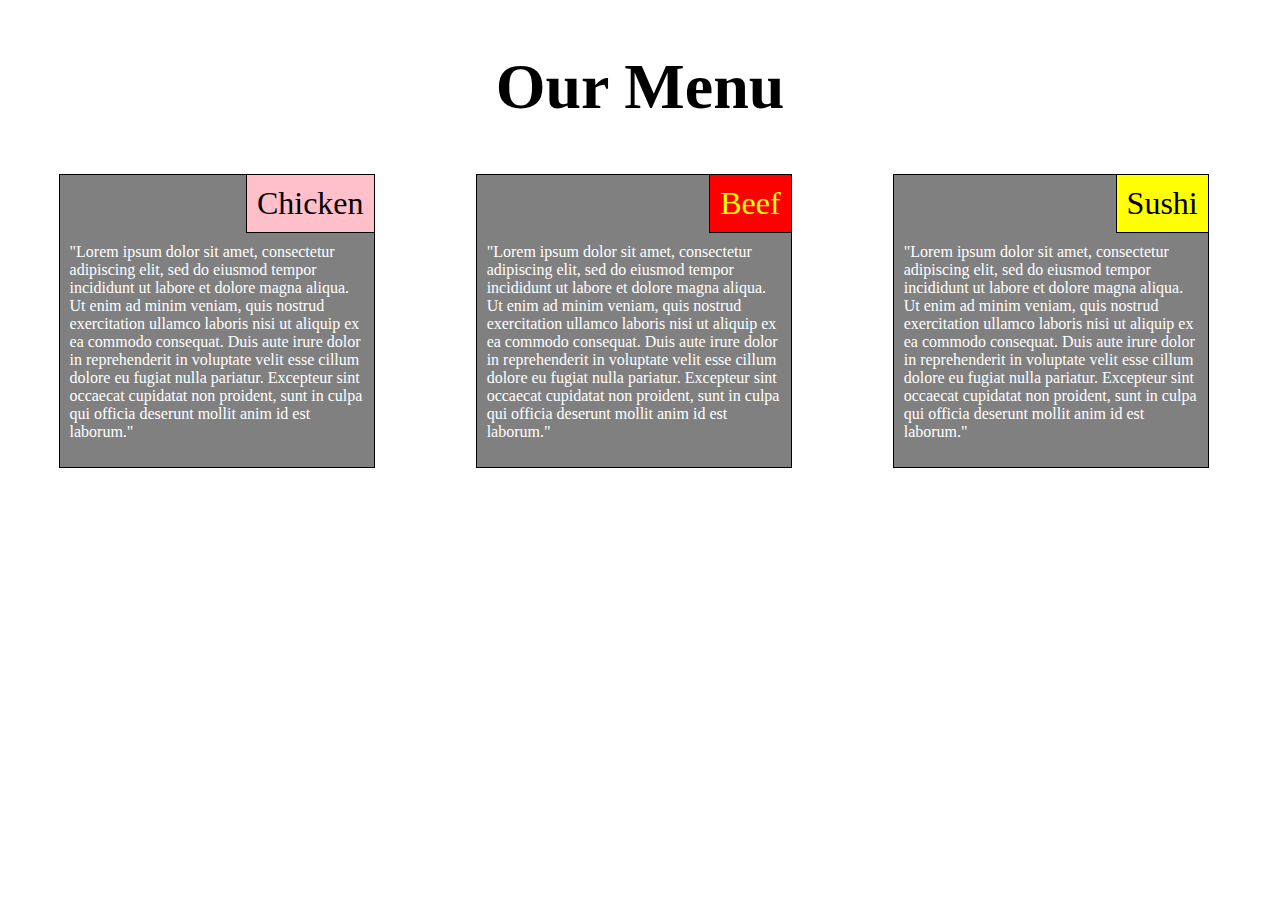
<file: module2_solution/index.html>
<!DOCTYPE html>
<html>
<head>
<meta charset="utf-8">
<meta name="viewport" content="width=device-width, initial-scale=1">
 <link rel="stylesheet" type="text/css" href="css/styles.css">
<title>Assignment Solution for Module 2</title>
</head>

<body>
<h1>Our Menu</h1>

<div class="row">
  
  <div class="col-lg-3 col-md-5 col-sm-8">

  		<div class="menu-title chicken">Chicken</div>
  		<p>"Lorem ipsum dolor sit amet, consectetur adipiscing elit, sed do eiusmod tempor incididunt ut labore et dolore magna aliqua. Ut enim ad minim veniam, quis nostrud exercitation ullamco laboris nisi ut aliquip ex ea commodo consequat. Duis aute irure dolor in reprehenderit in voluptate velit esse cillum dolore eu fugiat nulla pariatur. Excepteur sint occaecat cupidatat non proident, sunt in culpa qui officia deserunt mollit anim id est laborum."</p>

  </div>
  
  <div class="col-lg-3 col-md-5 col-sm-8">


  		<div class="menu-title beef">Beef</div>
  		<p>"Lorem ipsum dolor sit amet, consectetur adipiscing elit, sed do eiusmod tempor incididunt ut labore et dolore magna aliqua. Ut enim ad minim veniam, quis nostrud exercitation ullamco laboris nisi ut aliquip ex ea commodo consequat. Duis aute irure dolor in reprehenderit in voluptate velit esse cillum dolore eu fugiat nulla pariatur. Excepteur sint occaecat cupidatat non proident, sunt in culpa qui officia deserunt mollit anim id est laborum."
		</p>
  </div>
 
  <div class="col-lg-3 col-md-11 col-sm-8">

  		<div class="menu-title sushi">Sushi</div>
  		<p>"Lorem ipsum dolor sit amet, consectetur adipiscing elit, sed do eiusmod tempor incididunt ut labore et dolore magna aliqua. Ut enim ad minim veniam, quis nostrud exercitation ullamco laboris nisi ut aliquip ex ea commodo consequat. Duis aute irure dolor in reprehenderit in voluptate velit esse cillum dolore eu fugiat nulla pariatur. Excepteur sint occaecat cupidatat non proident, sunt in culpa qui officia deserunt mollit anim id est laborum."
		</p>
	</div>
  
</div>

</body>
</html>
</file>
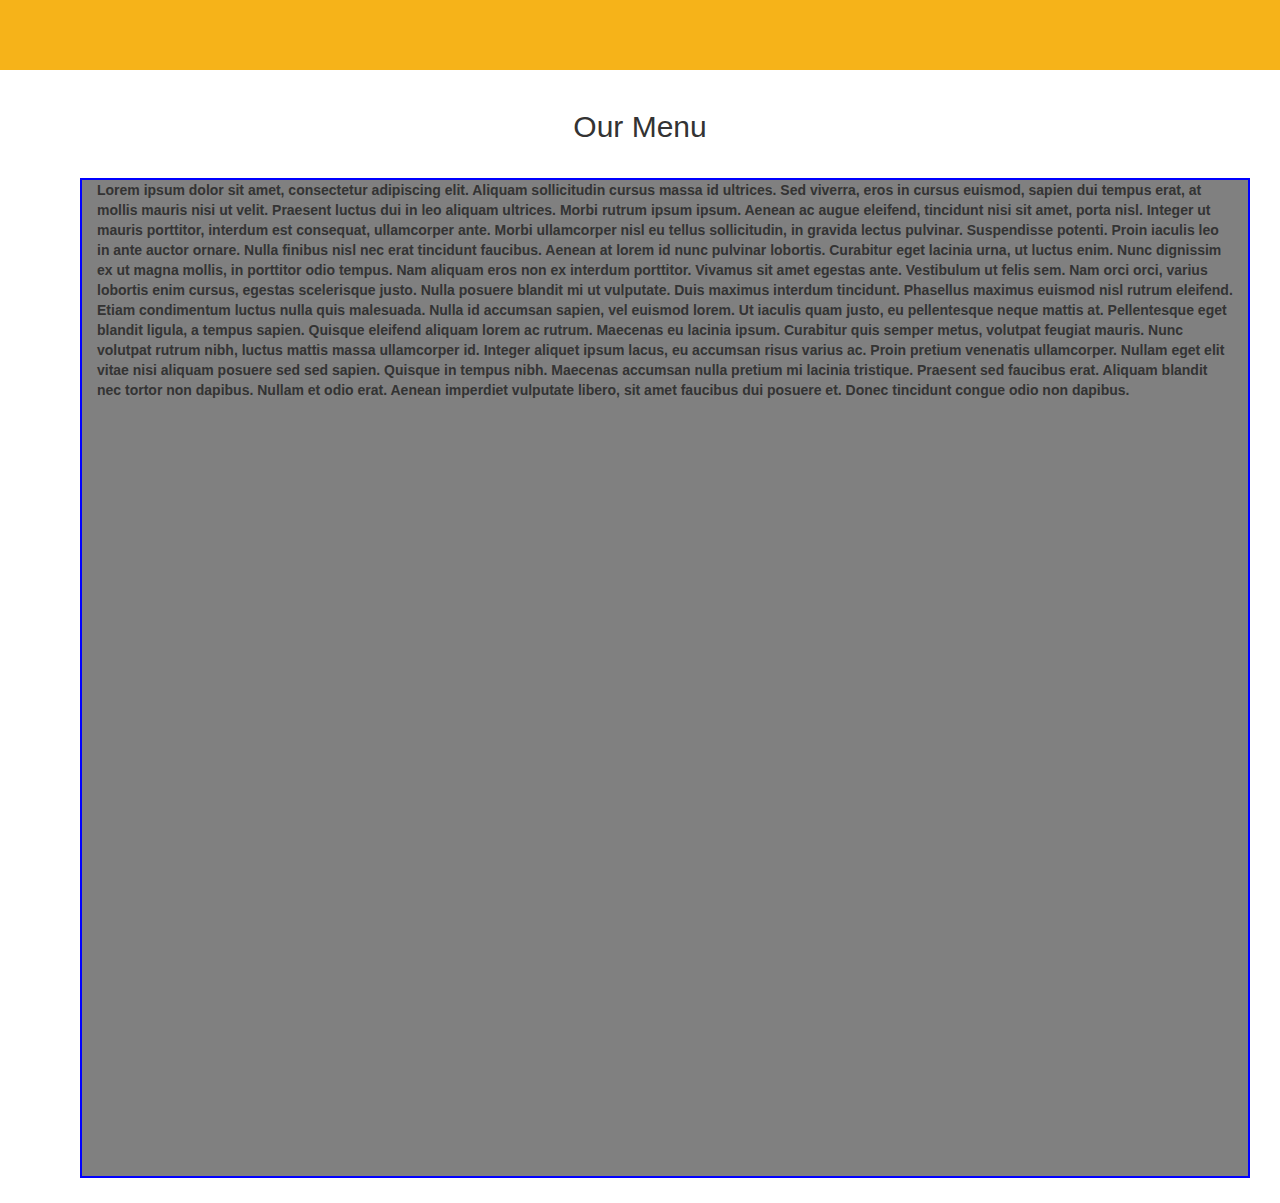
<file: module3_solution/index.html>
<!doctype html>
<html lang="en">
  <head>
    <meta charset="utf-8">
    <meta http-equiv="X-UA-Compatible" content="IE=edge">
    <meta name="viewport" content="width=device-width, initial-scale=1">
    <title>Assignment Solution for Module 3</title>
    <link rel="stylesheet" href="css/bootstrap.min.css">
    <link rel="stylesheet" href="css/styles.css">
    <link href='https://fonts.googleapis.com/css?family=Oxygen:400,300,700' rel='stylesheet' type='text/css'>
    <link href='https://fonts.googleapis.com/css?family=Lora' rel='stylesheet' type='text/css'>
  </head>
  <body>

 <!-- This is the Navbar of our site --> 
  <header>
    <nav id="header-nav" class="navbar navbar-default">
      <div class="container">
        <div class="navbar-header">
          
          <div class="navbar-brand">
            <h1 class="pull-left visible-md visible-sm visible-xs">Food, LLC</h1>
          </div>

          <button type="button" class="navbar-toggle collapsed" data-toggle="collapse" data-target="#collapsable-nav" aria-expanded="false">
            <span class="sr-only">Toggle navigation</span>
            <span class="icon-bar"></span>
            <span class="icon-bar"></span>
            <span class="icon-bar"></span>
          </button>
          </div> <!-- End of Nav Header -->

        <!--  <div id="special-menu" class="container">
   
            <div id="collapsable-nav" class="collapse navbar-collapse">
           
               <ul id="nav-list" class=class="nav navbar-nav navbar-right">
                <li>
                <a href="#"> Chicken</a>
              </li>
              <li>
              <a href="#"><br> Beef</a>
              </li>
              <li>
              <a href="#">
               <br> Sushi</a>
              </li>
              </ul>
           </div> -->
           </div> 

      </div>
    </nav>
    </header>

<!-- This is the Main Content of our site -->
    <div id="main-content" class="container">
   
    <h2 class="text-center">Our Menu</h2>

    <div class="row">
      
      <div id="main-text" class="col-xs-12">
        <p>Lorem ipsum dolor sit amet, consectetur adipiscing elit. Aliquam sollicitudin cursus massa id ultrices. Sed viverra, eros in cursus euismod, sapien dui tempus erat, at mollis mauris nisi ut velit. Praesent luctus dui in leo aliquam ultrices. Morbi rutrum ipsum ipsum. Aenean ac augue eleifend, tincidunt nisi sit amet, porta nisl. Integer ut mauris porttitor, interdum est consequat, ullamcorper ante. Morbi ullamcorper nisl eu tellus sollicitudin, in gravida lectus pulvinar. Suspendisse potenti. Proin iaculis leo in ante auctor ornare. Nulla finibus nisl nec erat tincidunt faucibus. Aenean at lorem id nunc pulvinar lobortis.

        Curabitur eget lacinia urna, ut luctus enim. Nunc dignissim ex ut magna mollis, in porttitor odio tempus. Nam aliquam eros non ex interdum porttitor. Vivamus sit amet egestas ante. Vestibulum ut felis sem. Nam orci orci, varius lobortis enim cursus, egestas scelerisque justo. Nulla posuere blandit mi ut vulputate. Duis maximus interdum tincidunt. Phasellus maximus euismod nisl rutrum eleifend. Etiam condimentum luctus nulla quis malesuada. Nulla id accumsan sapien, vel euismod lorem. Ut iaculis quam justo, eu pellentesque neque mattis at. Pellentesque eget blandit ligula, a tempus sapien. Quisque eleifend aliquam lorem ac rutrum. Maecenas eu lacinia ipsum.

        Curabitur quis semper metus, volutpat feugiat mauris. Nunc volutpat rutrum nibh, luctus mattis massa ullamcorper id. Integer aliquet ipsum lacus, eu accumsan risus varius ac. Proin pretium venenatis ullamcorper. Nullam eget elit vitae nisi aliquam posuere sed sed sapien. Quisque in tempus nibh. Maecenas accumsan nulla pretium mi lacinia tristique. Praesent sed faucibus erat. Aliquam blandit nec tortor non dapibus. Nullam et odio erat. Aenean imperdiet vulputate libero, sit amet faucibus dui posuere et. Donec tincidunt congue odio non dapibus.
        </p>
    </div>
      
  </div><!-- Large Text -->
  
  </div><!-- End of #main-content -->

  </body>
</file>
<file: module2_solution/css/styles.css>
* {
  box-sizing: border-box;
}

body {
  font-family: "Book Antiqua", "Palatino", serif;
}
h1 {
  margin-bottom: 50px;
  margin-top: 50px;
  font-size: 4em;
  text-align: center;
}

div {
  
}
.menu-title {
  
  border-left: 1px solid black;
  border-bottom: 1px solid black;
  display: inline;
  left: 65px;
  font-size: 2em;
  float: right;
  padding: 10px;
}

.chicken {

  background-color: pink;
}

.beef {
  background-color: red;
  color: yellow;
}

.sushi {
  background-color: yellow;
}

p {

  clear: both;
  padding: 10px;
  margin-right: auto;
  margin-left: auto;
  font-size: 1em;
  color: white;
}

/* Simple Responsive Framework. */
.row {
  width: 100%;

}

/********** Large devices only **********/
@media (min-width: 992px) {
  .col-lg-1, .col-lg-2, .col-lg-3, .col-lg-4, .col-lg-5, .col-lg-6, .col-lg-7, .col-lg-8, .col-lg-9, .col-lg-10, .col-lg-11, .col-lg-12 {
    float: left;
    background-color: gray;
    border: 1px solid black;
    margin-left: 4%;
    margin-right: 4%;
    
  }
  
  .col-lg-1 {
    width: 8.33%;
  }
  .col-lg-2 {
    width: 16.66%;
  }
  .col-lg-3 {
    width: 25%;
  }
  .col-lg-4 {
    width: 33.33%;
  }
  .col-lg-5 {
    width: 41.66%;
  }
  .col-lg-6 {
    width: 50%;
  }
  .col-lg-7 {
    width: 58.33%;
  }
  .col-lg-8 {
    width: 66.66%;
  }
  .col-lg-9 {
    width: 74.99%;
  }
  .col-lg-10 {
    width: 83.33%;
  }
  .col-lg-11 {
    width: 91.66%;
  }
  .col-lg-12 {
    width: 100%;
  }
}



/********** Tablet devices only **********/
@media (min-width: 768px) and (max-width: 991px) {
  .col-md-1, .col-md-2, .col-md-3, .col-md-4, .col-md-5, .col-md-6, .col-md-7, .col-md-8, .col-md-9, .col-md-10, .col-md-11, .col-md-12 {
    float: left;
    background-color: gray;
    border: 1px solid black;
    margin-bottom: 30px;
    margin-left: 4%;
    margin-right: 4%;
    
  
    
  }
  .col-md-1 {
    width: 8.33%;
  }
  .col-md-2 {
    width: 16.66%;
  }
  .col-md-3 {
    width: 25%;
  }
  .col-md-4 {
    width: 33.33%;
  }
  .col-md-5 {
    width: 41.66%;
  }
  .col-md-6 {
    width: 50%;
  }
  .col-md-7 {
    width: 58.33%;
  }
  .col-md-8 {
    width: 66.66%;
  }
  .col-md-9 {
    width: 74.99%;
  }
  .col-md-10 {
    width: 83.33%;
  }
  .col-md-11 {
    width: 91.66%;
  }
  .col-md-12 {
    width: 100%;
  }
}

/********** Mobile devices only **********/
@media (max-width: 767px) {
  .col-sm-1, .col-sm-2, .col-sm-3, .col-sm-4, .col-sm-5, .col-sm-6, .col-sm-7, .col-sm-8, .col-sm-9, .col-sm-10, .col-sm-11, .col-sm-12 {
    float: left;
    background-color: gray;
    border: 1px solid black;
    margin-left: 20%;
    margin-bottom: 30px;

  }
  .col-sm-1 {
    width: 8.33%;
  }
  .col-sm-2 {
    width: 16.66%;
  }
  .col-sm-3 {
    width: 25%;
  }
  .col-sm-4 {
    width: 33.33%;
  }
  .col-sm-5 {
    width: 41.66%;
  }
  .col-sm-6 {
    width: 50%;
  }
  .col-sm-7 {
    width: 58.33%;
  }
  .col-sm-8 {
    width: 66.66%;
  }
  .col-sm-9 {
    width: 74.99%;
  }
  .col-sm-10 {
    width: 83.33%;
  }
  .col-sm-11 {
    width: 91.66%;
  }
  .col-sm-12 {
    width: 100%;
  }
}
</file>
<file: module3_solution/css/styles.css>
/** HEADER **/
#header-nav {
  background-color: #f6b319;
  border-radius: 0;
  border: 0;
}

.navbar-brand {
  padding-top: 25px;
  padding-bottom: 45px;
}
.navbar-brand h1 { /*Brand Name */
  font-family: 'Lora', serif;
  color: blue;
  font-size: 1.5em;
  font-weight: bold;
  text-shadow: 1px 1px 1px #222;
  margin-top: 0;
  margin-bottom: 0;
  line-height: .75;
}
.navbar-brand a:hover, .navbar-brand a:focus {
  text-decoration: none;
}

.row {
 
  position: relative;
}

#main-text{

  height: 1000px;
  width: 100%;
  margin: 25px auto 25px 25px;
  border: 2px solid blue;
  background-color: gray;
  font-weight: bold;

}
</file>
